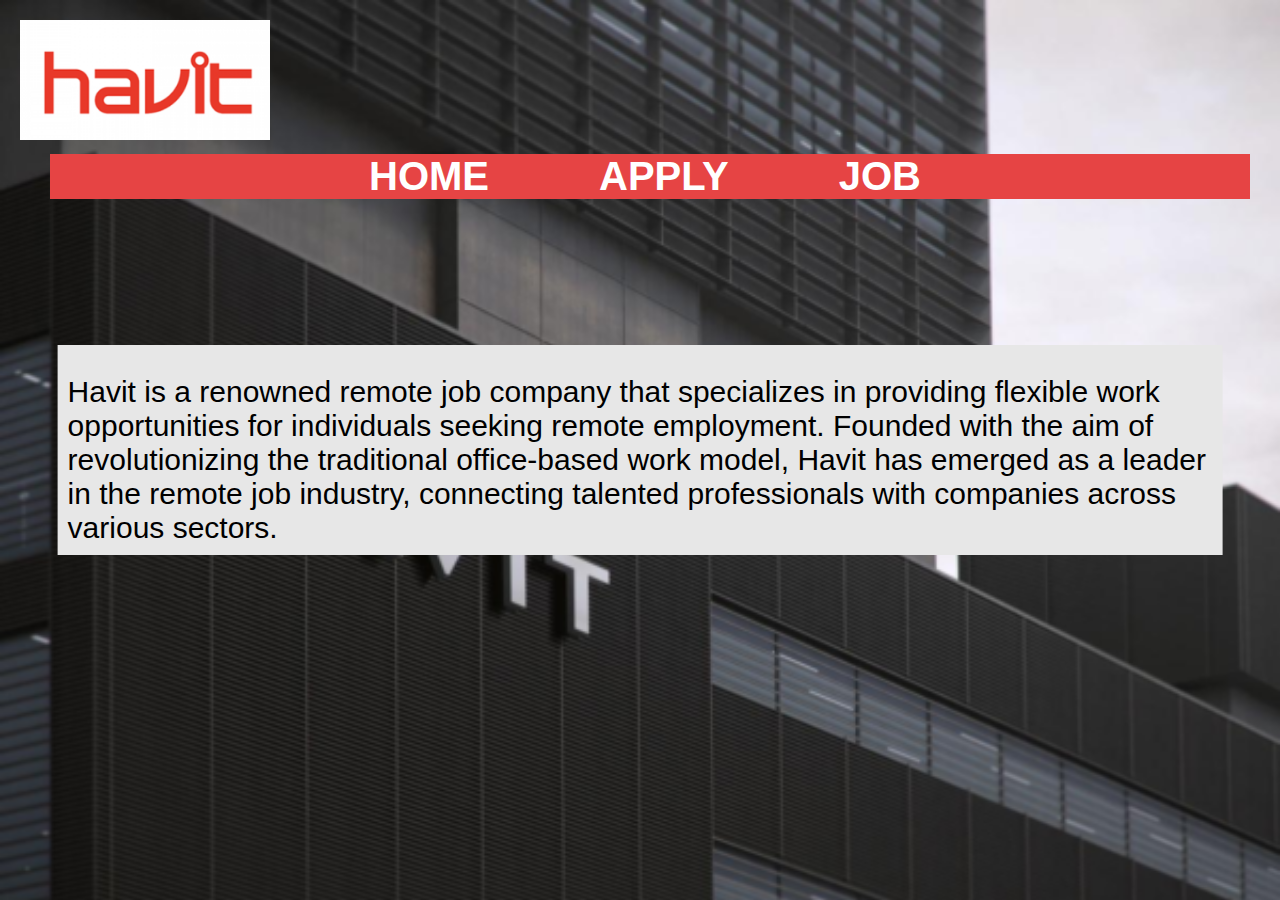
<file: index.html>
<!DOCTYPE html>
<html>
<head>
  <title>REPOT HUB</title>
  <link rel="stylesheet" href="style.css">
</head>
<body class="bgimg">
  <div >
    <img src="logo.png" alt="Logo" class="logo">
  <!-- <img class="bgimg" src="background logo.png" alt="background"> -->
  <header>
    <nav>
    <a style="padding-right: 100px;" href="index.html">HOME  </a>
    <a style="padding-right: 100px;" href="apply.html">APPLY  </a>
    <a href="job.html">JOB</a>
   </nav>
 
   </header>
  </div>
    <div class="company-info">
      <p class="para">Havit is a renowned remote job company that specializes in providing flexible work opportunities for individuals seeking remote employment. Founded with the aim of revolutionizing the traditional office-based work model, Havit has emerged as a leader in the remote job industry, connecting talented professionals with companies across various sectors.</p>
    </div>
    
</body>
</html>
</file>
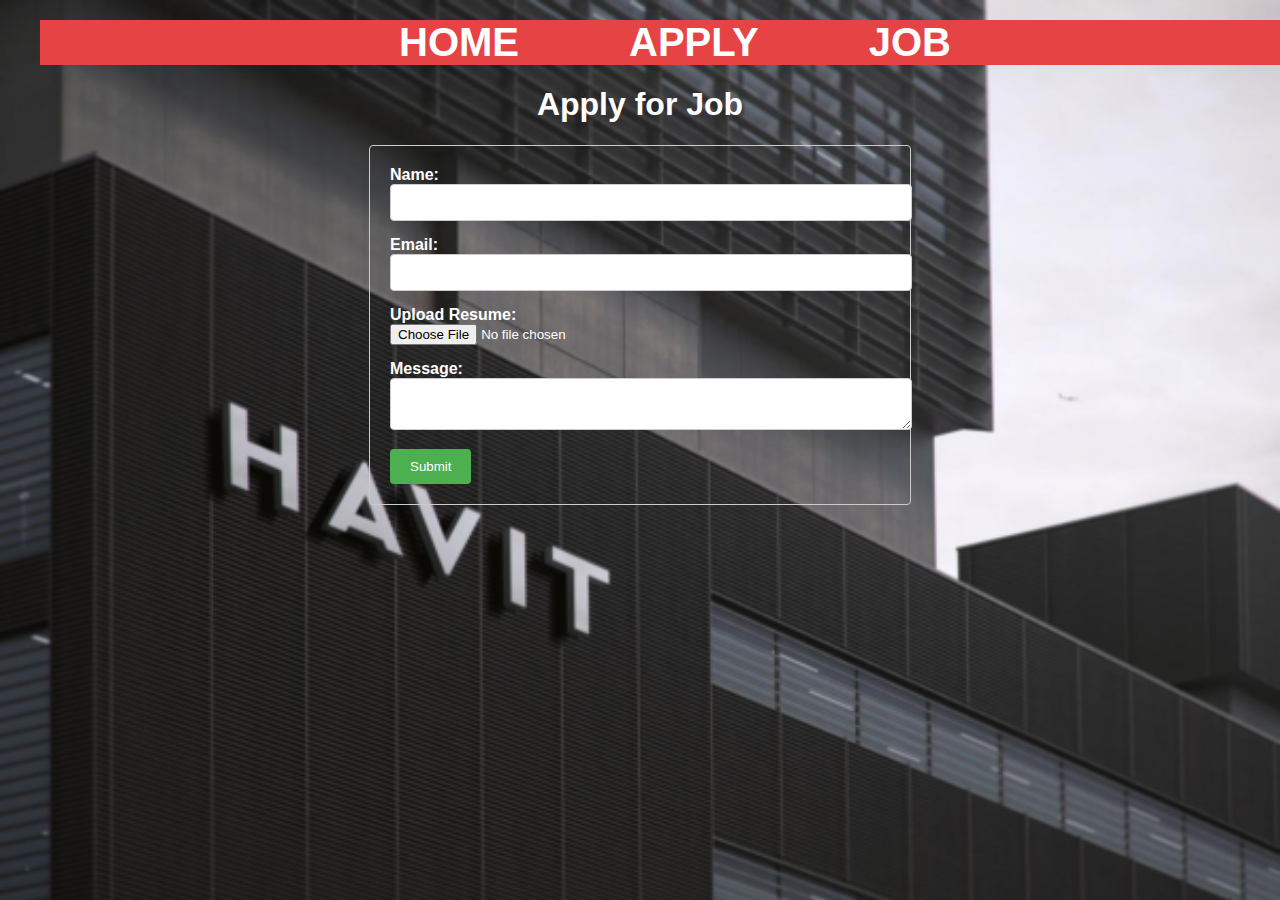
<file: apply.html>
<!DOCTYPE html>
<html>
<head>
  <title>Apply Page</title>
  <link rel="stylesheet" href="style.css">
</head>
<body>
    <span><nav>
        <a style="padding-right: 100px;" href="index.html">HOME  </a>
        <a style="padding-right: 100px;" href="apply.html">APPLY  </a>
        <a href="job.html">JOB </a>
      </nav></span>
  <h1 style="color: white;">Apply for Job</h1>
 
  <form class="apply-form" action="submit.php" method="POST">
    <div class="form-group">
      <label for="name">Name:</label>
      <input type="text" id="name" name="name" required>
    </div>
   
    <div class="form-group">
      <label for="email">Email:</label>
      <input type="email" id="email" name="email" required>
    </div>
   
    <div class="form-group">
      <label for="resume">Upload Resume:</label>
      <input type="file" id="resume" name="resume" accept=".pdf,.doc,.docx" required>
    </div>
   
    <div class="form-group">
      <label for="message">Message:</label>
      <textarea id="message" name="message" required></textarea>
    </div>
   
    <button type="submit" class="submit-button">Submit</button>
  </form>
 
</body>
</html>
</file>
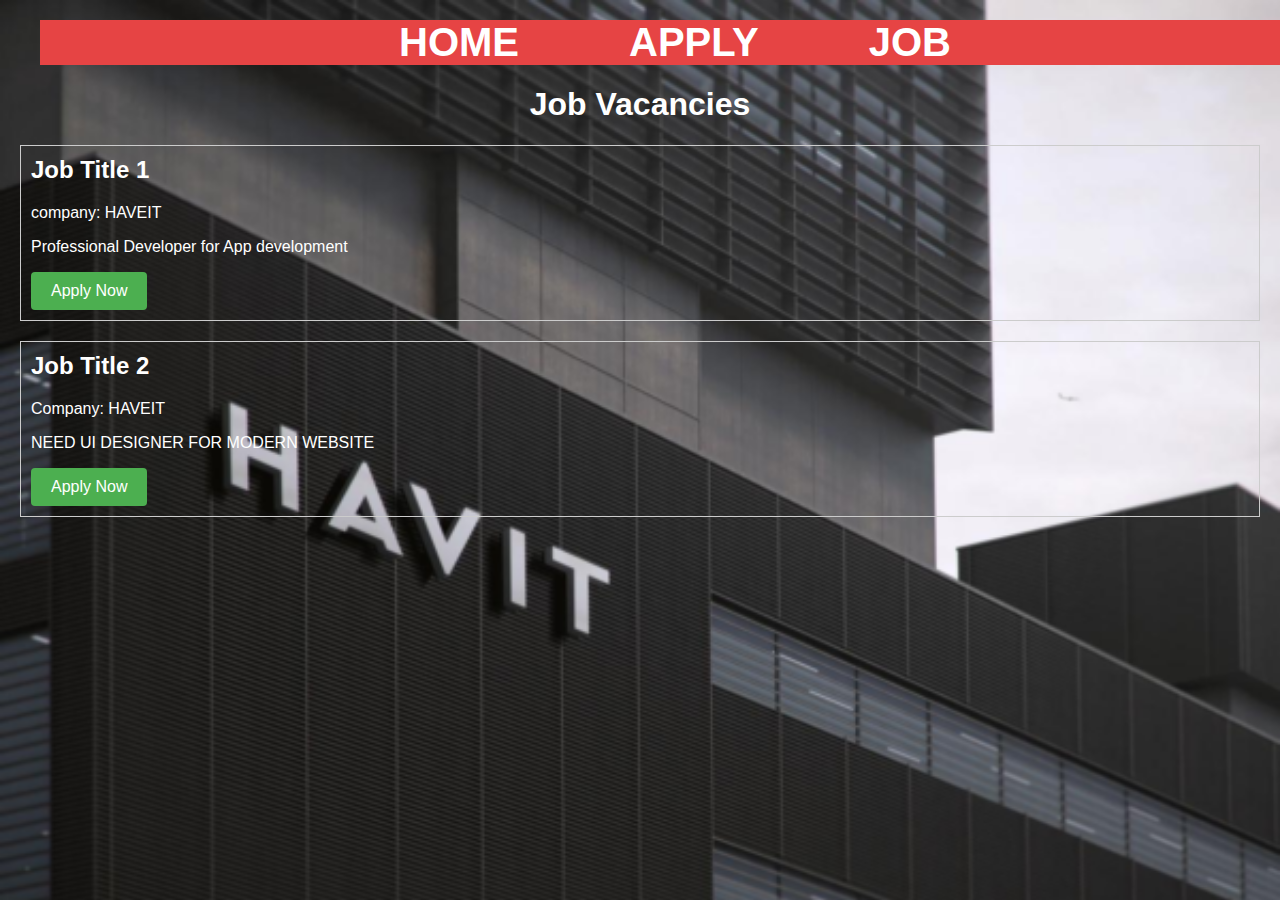
<file: job.html>
<!DOCTYPE html>
<html>
<head>
  <title>Job Page</title>
  <link rel="stylesheet" href="style.css">
</head>
<body>

    <span><nav>
        <a style="padding-right: 100px;" href="index.html">HOME  </a>
        <a style="padding-right: 100px;" href="apply.html">APPLY  </a>
        <a href="job.html">JOB </a>
      </nav></span>
  <h1 style="color: white;">Job Vacancies</h1>
 
  <div class="job-listing">
    <h2>Job Title 1</h2>
    <p>company: HAVEIT</p>
    <p>Professional Developer for App development</p>
    <a href="apply.html" class="apply-button">Apply Now</a>
  </div>
 
  <div class="job-listing">
    <h2>Job Title 2</h2>
    <p>Company: HAVEIT</p>
    <p>NEED UI DESIGNER FOR MODERN WEBSITE </p>
    <a href="apply.html" class="apply-button">Apply Now</a>
  </div>
 


 
</body>
</html>
</file>
<file: style.css>
.bgimg{

    
    
    background-image: url("./background.png");
}

body{
    background-image:url('./background.png');
    background-attachment:fixed;
    background-repeat: no-repeat;
    background-size: cover;
}
/* CSS for the navigation bar */
 header {
  
  padding: 10px;
  display: flex;
  align-items: center;
}

nav {
  margin-left: 20px;
  background-color: rgb(230, 68, 68);
  display: flex;
  justify-content: center;
  width: 100vw;

 
 
 
}

nav a {
  margin-right: 10px;
  text-decoration: none;
  color: #ffffff;
  font-size: 40px;
  text-align: center;
  font-weight: bold;
  font-style: ;
}



.para{
font-size: 30px;
color: rgb(0, 0, 0);
padding-left: 10px; 
}
.logo {
  max-width: 250px;
  height: auto;
}
.company-info{
  background-color: rgb(231, 231, 231);
  height: 210px;
  width: 91%;
  position: absolute;
  top: 50%;
  left: 50%;
  transform: translate(-50%, -50%);
  
}
body {
  font-family: Arial, sans-serif;
  margin: 0;
  padding: 20px;
}

h1 {
  text-align: center;
}

.job-listing {
  margin-bottom: 20px;
  padding: 10px;
  border: 1px solid #ccc;
}

.job-listing h2 {
  margin-top: 0;
}

.apply-button {
  display: inline-block;
  padding: 10px 20px;
  background-color: #4CAF50;
  color: #fff;
  text-decoration: none;
  border-radius: 4px;
}

.apply-button:hover {
  background-color: #45a049;
}
body {
  font-family: Arial, sans-serif;
  margin: 0;
  padding: 20px;
}

h1 {
  text-align: center;
}
h2{
    color: white;
}
p{
    color: white;
}

.apply-form {
  max-width: 500px;
  margin: 0 auto;
  padding: 20px;
  border: 1px solid #ccc;
  border-radius: 4px;
}

.form-group {
  margin-bottom: 15px;
  color: white;
}

label {
  display: block;
  font-weight: bold;
}

input[type="text"],
input[type="email"],
textarea {
  width: 100%;
  padding: 10px;
  border: 1px solid #ccc;
  border-radius: 4px;
}

.submit-button {
  display: inline-block;
  padding: 10px 20px;
  background-color: #4CAF50;
  color: #fff;
  text-decoration: none;
  border: none;
  border-radius: 4px;
}

.submit-button:hover {
  background-color: #45a049;
}
</file>
